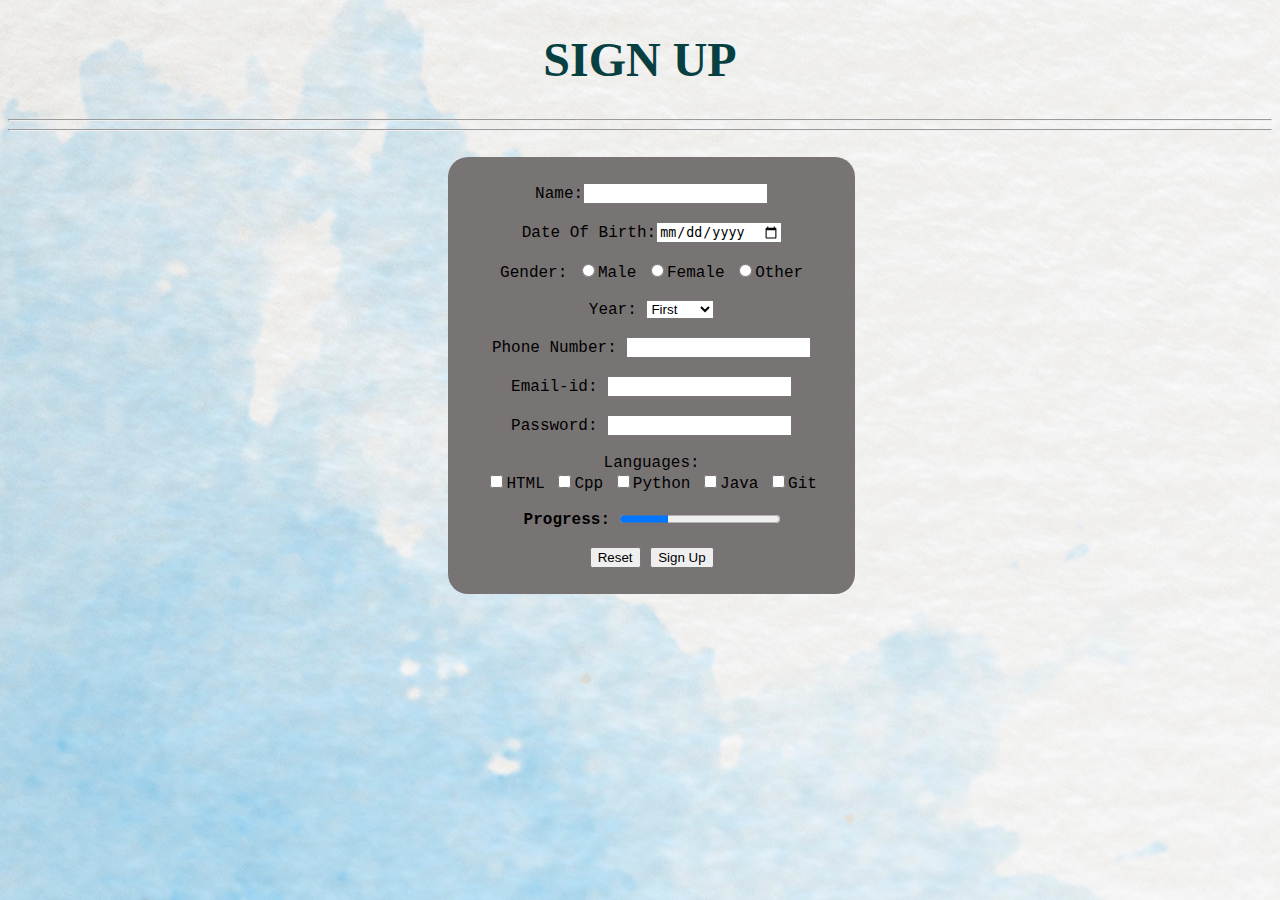
<file: bootcamp/css-1/index.html>
<!DOCTYPE html>
<html lang="en">
<head>
    <meta charset="UTF-8">
    <meta http-equiv="X-UA-Compatible" content="IE=edge">
    <meta name="viewport" content="width=device-width, initial-scale=1.0">
    <title>Document</title>
    <link rel="stylesheet" href="style.css">
</head>
<body background="bg.jpg">
    <center>
        <h1>SIGN UP</h1>
        <hr/><hr/><br/>
        <form>
        <div class="container">
            Name:<input type="text"><br/><br/>
            Date Of Birth:<input type="date"><br/><br/>
            Gender:
            <input type="radio" name="gender" id="M">Male
            <input type="radio" name="gender" id="F">Female
            <input type="radio" name="gender" id="O">Other<br/><br/>
            Year:
            <select>
            <option id="1">First</option>
            <option id="2">Second</option>
            <option id="3">Third</option>
            </select><br/><br/>
            Phone Number:
            <input type="number"><br/><br/>
            Email-id:
            <input type="text"><br/><br/>
            Password:
            <input type="password"><br/><br/>
            Languages:<br/>
            <input type="checkbox">HTML
            <input type="checkbox">Cpp
            <input type="checkbox">Python
            <input type="checkbox">Java
            <input type="checkbox">Git<br/><br/>
            <b>Progress: </b><progress value="30" max="100"></progress><br/><br/>
            <input type="reset" value="Reset">
            <input type="submit" value="Sign Up">
        </div>
        </form>
    </center>
</body>
</html>
</file>
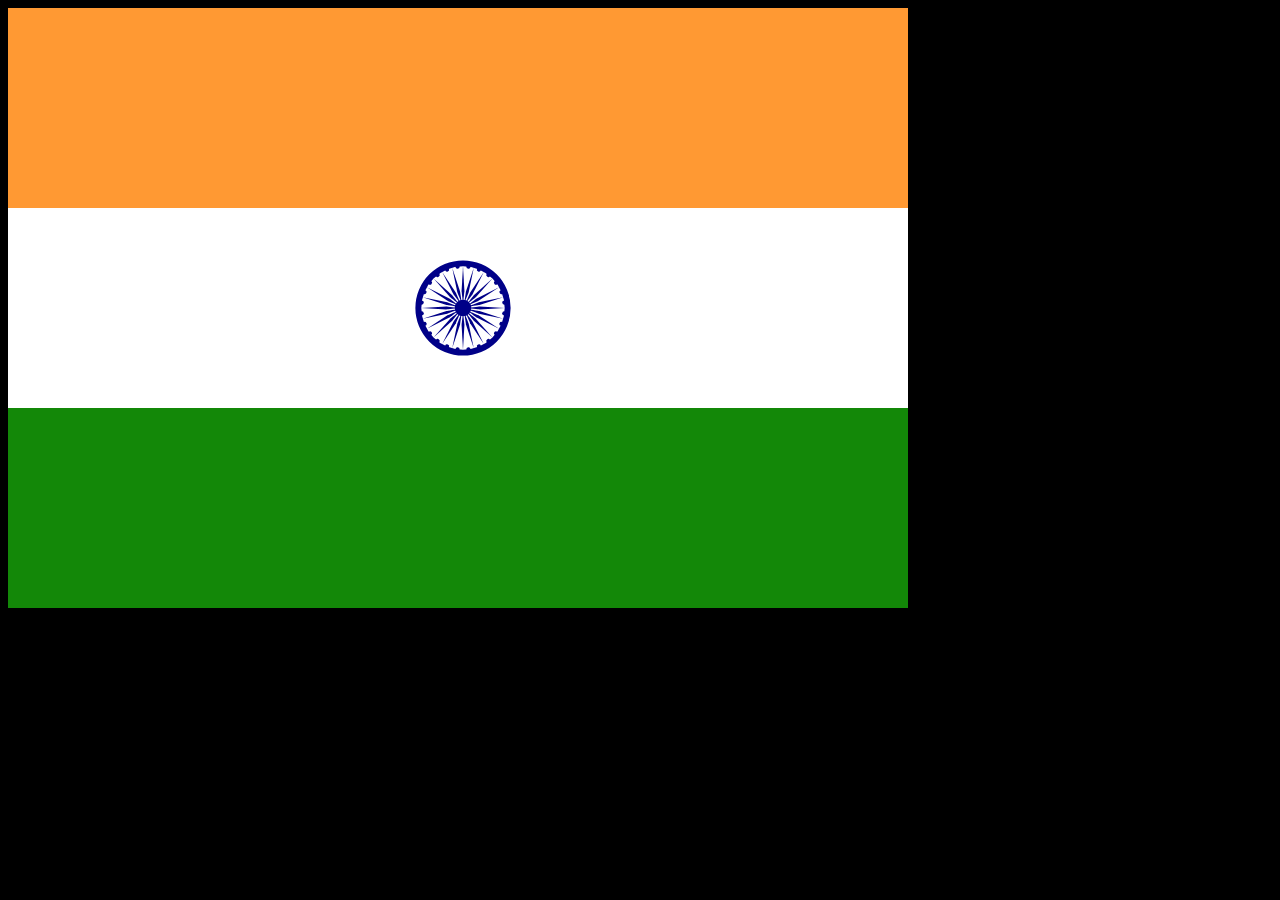
<file: bootcamp/css-2/index.html>
<!DOCTYPE html>
<html lang="en">
<head>
    <meta charset="UTF-8">
    <meta http-equiv="X-UA-Compatible" content="IE=edge">
    <meta name="viewport" content="width=device-width, initial-scale=1.0">
    <title>FLAG</title>
    <link rel="stylesheet" href="style.css">
</head>
<body>
    <div class="top"></div>
    <div class="middle">
        <div class="circle">
            <div class="img"></div>
        </div>
    </div>
    <div class="bottom"></div>
</body>
</html>
</file>
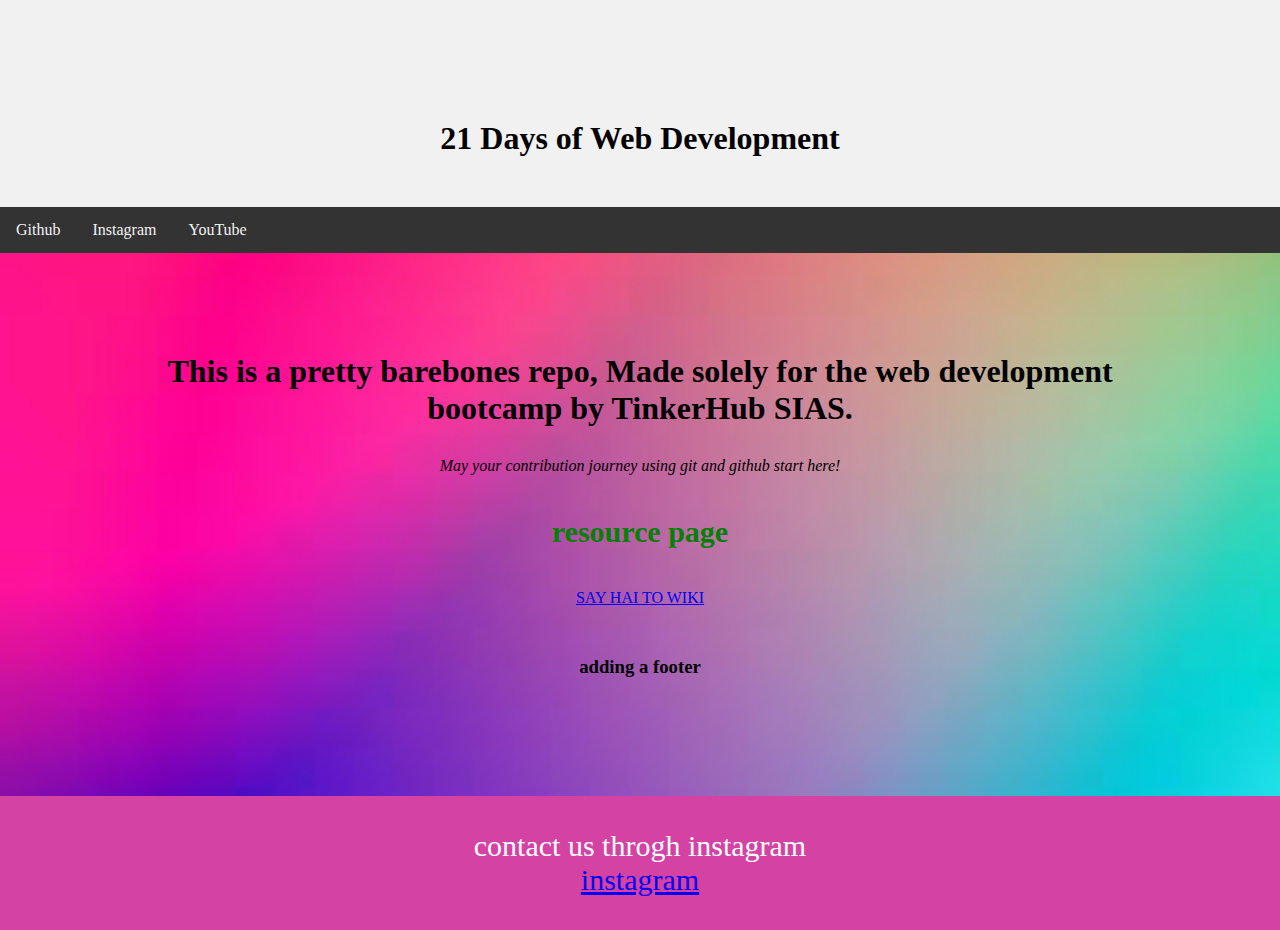
<file: bootcamp/git-1/index.html>
<html>
<head>
    <title>web dev</title>
    <style type="text/css">
    	body{
    		background-image: url("dev2.jpg");
    		background-repeat: no-repeat;
    		width: 100%;
    		height: 100%;
    		-webkit-background-size:cover;
        	-moz-background-size:cover;
        	-o-background-size: cover;
    	}
    	h1{
    		margin: 100px;
    		margin-bottom: 30px;
    	}
    	h4{
    		color: green;
    		font-size: 30px;
    	}
    	footer{
    		text-align: center;
  			padding: 3px;
  			background-color: #d442a4;
 		 	color: white;
 		 	margin-bottom: 2px;
 		 	margin-top: 10px;

    	}
    	#foot{
    		padding-bottom: 100px;
    		padding-top: 30px;
    	}
    	p{
    		font-size: 30px;
    	}
        *{
    	box-sizing: border-box;
        }
        body {
        margin: 0;
        }
        .header {
        background-color: #f1f1f1;
        padding: 20px;
        text-align: center;
        }
        .topnav {
        overflow: hidden;
        background-color: #333;
        }
        .topnav a {
        float: left;
        display: block;
        color: #f2f2f2;
        text-align: center;
        padding: 14px 16px;
        text-decoration: none;
        }
        .topnav a:hover {
        background-color: #ddd;
        color: black;
        }
        </style>
</head>
<body >
	<div class="header">
		<h1>21 Days of Web Development</h1>
	  </div>
	  
	  <div class="topnav">
		<a href="getlink.html">Github</a>
		<a href="https://www.instagram.com/techsias/">Instagram</a>
		<a href="https://youtube.com/playlist?list=PLWej1do5sIbAvIORC5Uif6_KA2CH0xxer">YouTube</a>
	  </div>
<h1 align="center">This is a pretty barebones repo, Made solely for the web development bootcamp by TinkerHub SIAS.</h1>
<p ><i><center> May your contribution journey using git and github start here!</center></i></p>
<center><h4> resource page</h4>
<a href="https://www.wikipedia.org/" >SAY HAI TO WIKI</a>
</center>
<h3 align="center" id="foot">adding a footer</h3>
<footer >
  <p >contact us throgh instagram<br>
  <a href="https://www.instagram.com/techsias/">instagram</a></p>
</footer>
</body>
</html>
</file>
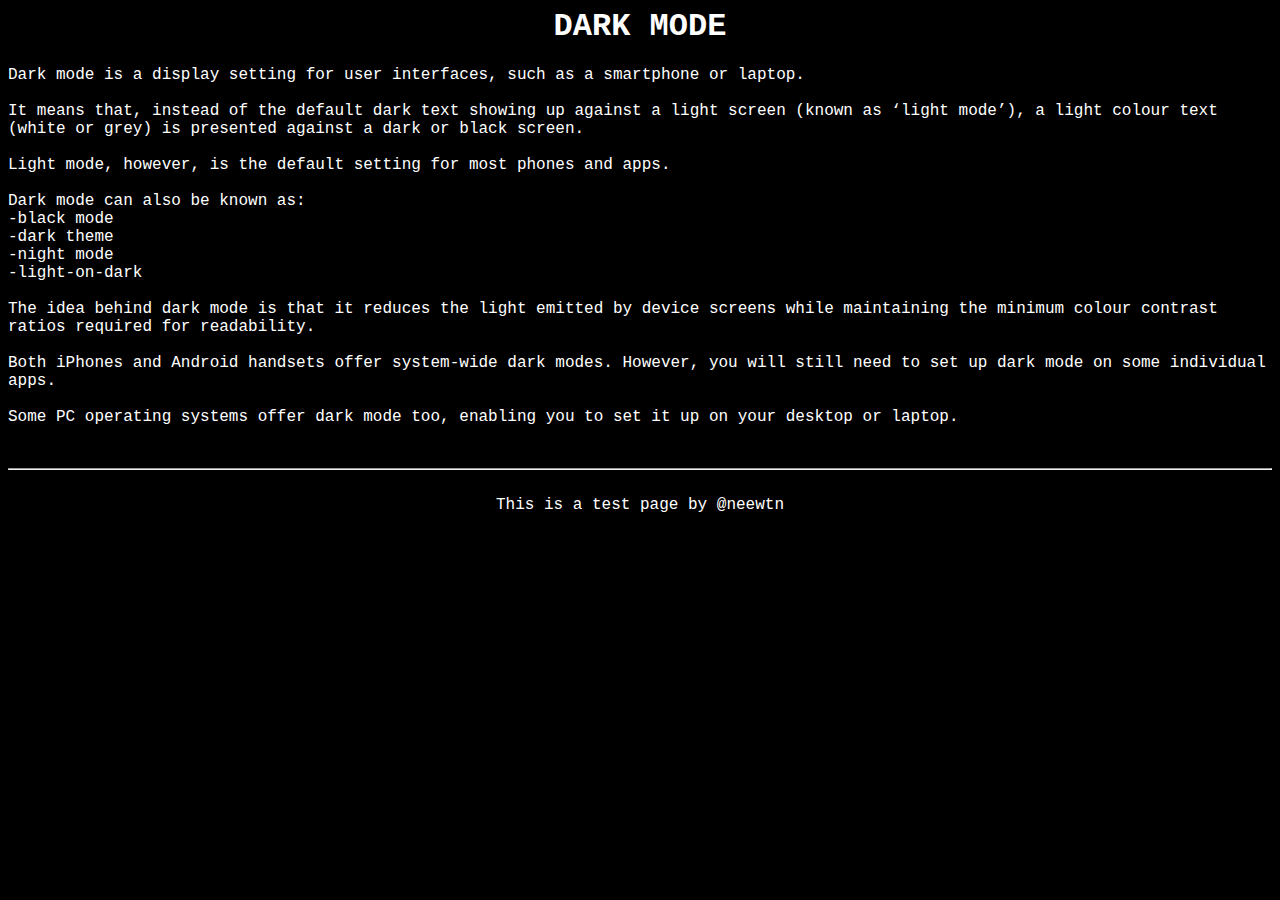
<file: bootcamp/html-1/index.html>
<html>
    <head>
        <title>HTML First Page</title>
    </head>
    <body bgcolor= #000000 ; id="first"; style="color:#ffffff ; font-family:Courier New";>
        <center>
        <h1>DARK MODE</h1>
        <p style="text-align:left";>
            Dark mode is a display setting for user interfaces, such as a smartphone or laptop.<br>
            <br>
            It means that, instead of the default dark text showing up against a light screen (known as ‘light mode’), a light colour text (white or grey) is presented against a dark or black screen.<br>
            <br>
            Light mode, however, is the default setting for most phones and apps.<br>
            <br>
            Dark mode can also be known as:<br>
            -black mode<br>
            -dark theme<br>
            -night mode<br>
            -light-on-dark<br>
            <br>
            The idea behind dark mode is that it reduces the light emitted by device screens while maintaining the minimum colour contrast ratios required for readability.<br>
            <br>
            Both iPhones and Android handsets offer system-wide dark modes. However, you will still need to set up dark mode on some individual apps.<br>
            <br>
            Some PC operating systems offer dark mode too, enabling you to set it up on your desktop or laptop.
        </p>
        <br><hr width 100% height=100px/><br/>
        This is a test page by @neewtn
        <center/>
    </body>
</html>
</file>
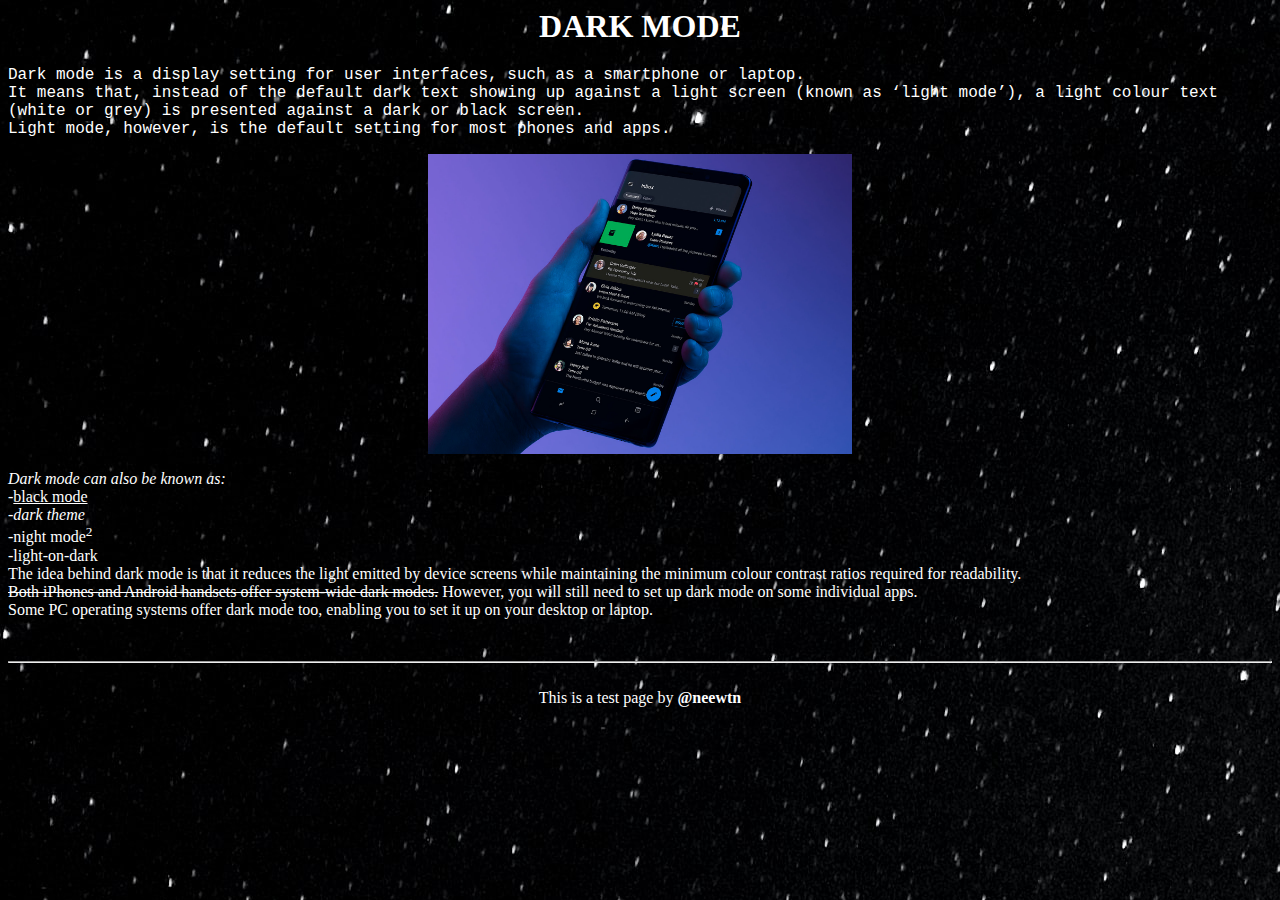
<file: bootcamp/html-2/index.html>
<html>
    <head>
        <title>DAY 2</title>
    </head>
    <body background="bg.jpg" style="color:#ffffff">
        <center>
        <h1>DARK MODE</h1>
        <p style="text-align:left ; font-family:Courier New" size="4px" >
            Dark mode is a display setting for user interfaces, such as a smartphone or laptop.<br>
            It means that, instead of the default dark text showing up against a light screen (known as ‘light mode’), a light colour text (white or grey) is presented against a dark or black screen.<br>
            Light mode, however, is the default setting for most phones and apps.
        </p>
        <img src="dark.png" alt="not found" height=300px >
        <p style="text-align:left" size="4px">        
            <i>Dark mode can also be known as:</i><br>
            -<u>black mode</u><br>
            -<em>dark theme</em><br>
            -night mode<sup>2</sup><br>
            -light-on-dark<br>
            The idea behind dark mode is that it reduces the light emitted by device screens while maintaining the minimum colour contrast ratios required for readability.<br>
            <strike>Both iPhones and Android handsets offer system-wide dark modes.</strike> However, you will still need to set up dark mode on some individual apps.<br>
            Some PC operating systems offer dark mode too, enabling you to set it up on your desktop or laptop.
        </p>
        <br><hr width 100% height=100px/><br/>
        This is a test page by <b>@neewtn</b>
        <center/>
    </body>
</html>
</file>
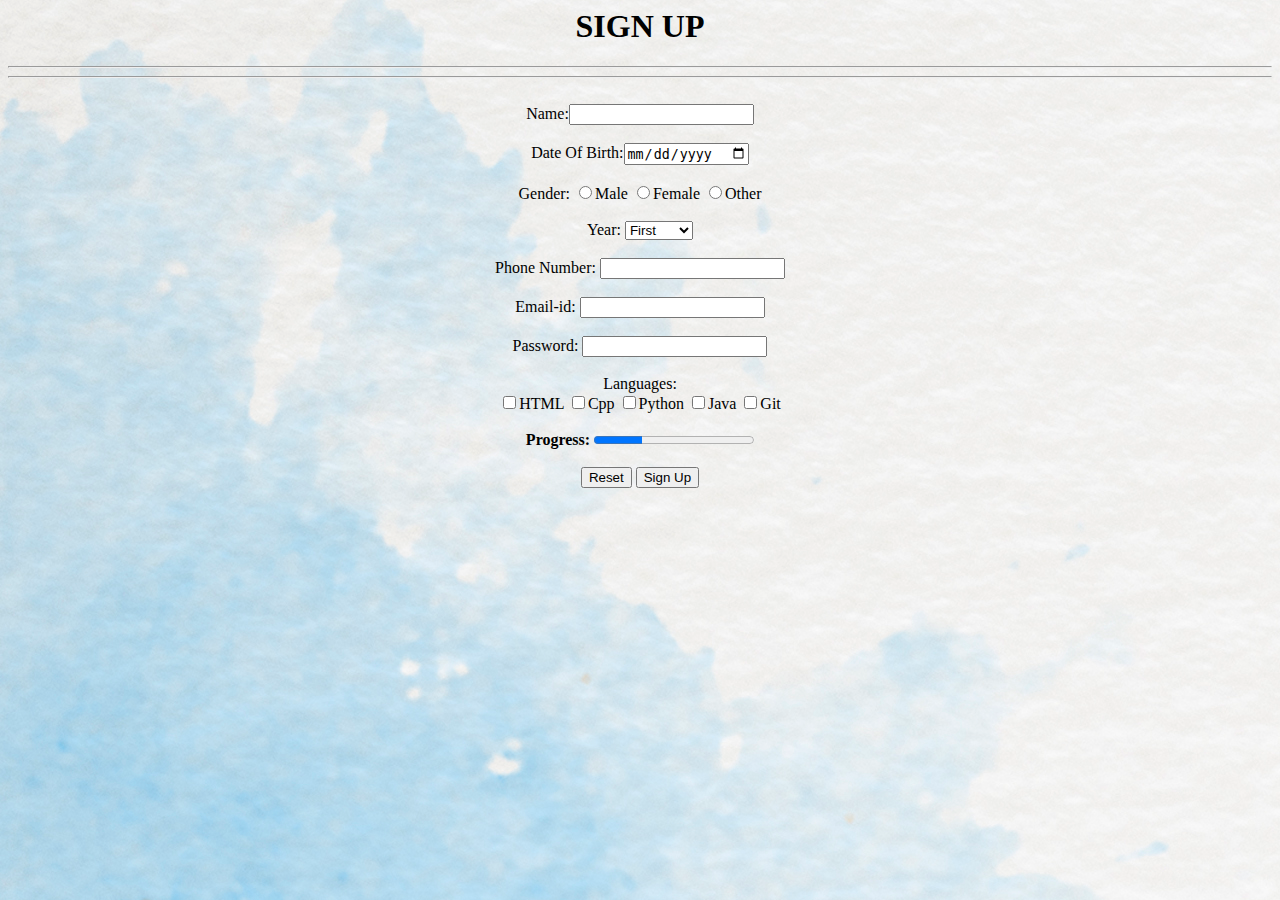
<file: bootcamp/html-4/index.html>
<html>
	<head>
		<title>SIGN UP</title>
	</head>
	<body background="bg.jpg">
	<center>
        <h1>SIGN UP</h1>
	    <hr/><hr/><br/>
        <form>
            Name:<input type="text"><br/><br/>
            Date Of Birth:<input type="date"><br/><br/>
            Gender:
            <input type="radio" name="gender" id="M">Male
            <input type="radio" name="gender" id="F">Female
            <input type="radio" name="gender" id="O">Other<br/><br/>
            Year:
            <select>
            <option id="1">First</option>
            <option id="2">Second</option>
            <option id="3">Third</option>
            </select><br/><br/>
            Phone Number:
            <input type="number"><br/><br/>
            Email-id:
            <input type="text"><br/><br/>
            Password:
            <input type="password"><br/><br/>
            Languages:<br/>
            <input type="checkbox">HTML
            <input type="checkbox">Cpp
            <input type="checkbox">Python
            <input type="checkbox">Java
            <input type="checkbox">Git<br/><br/>
            <b>Progress: </b><progress value="30" max="100"></progress><br/><br/>
            <input type="reset" value="Reset">
            <input type="submit" value="Sign Up">
        </form>
    </center>
	</body>
</html>
</file>
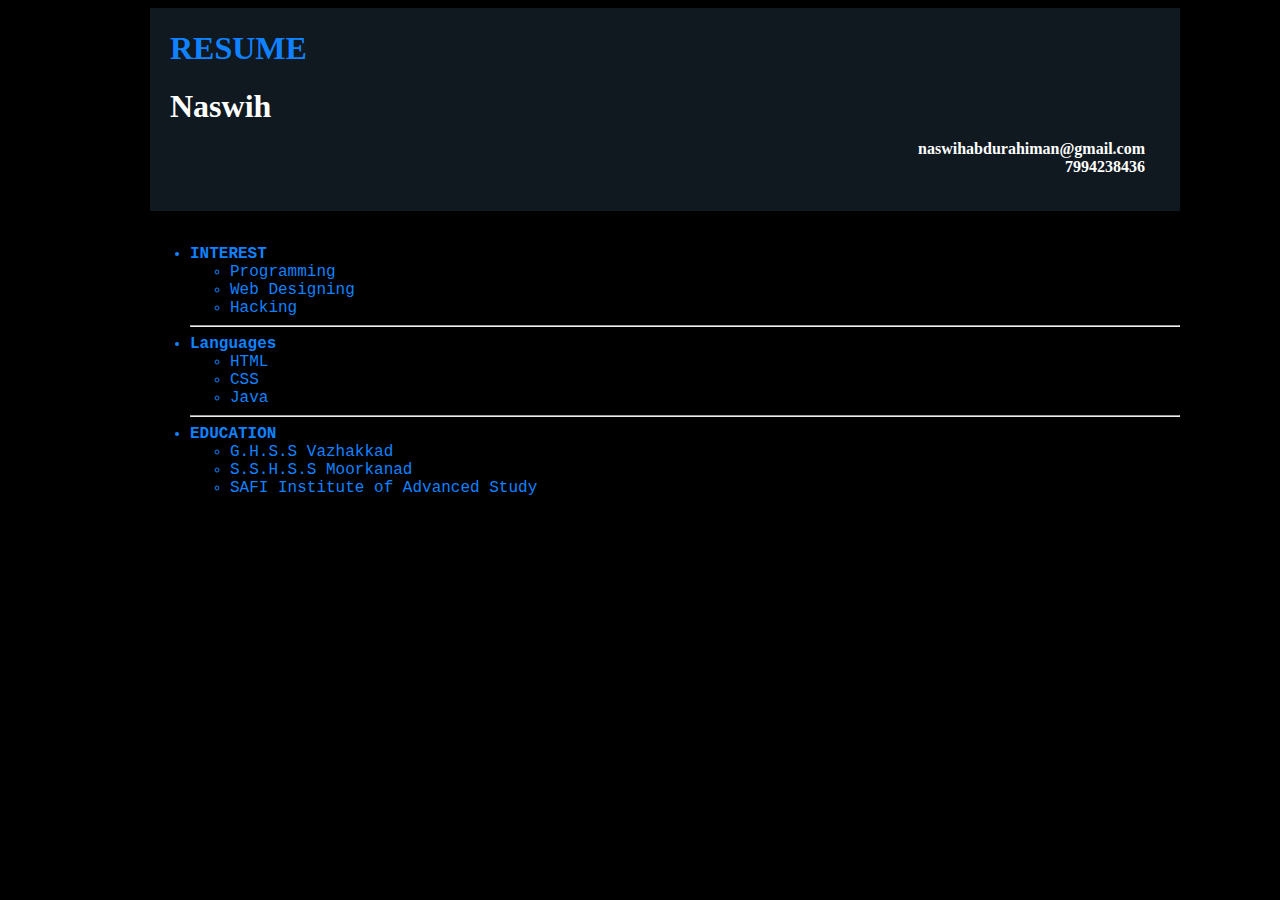
<file: bootcamp/html-5/index.html>
<html>
<head>
    <title>DAY 6</title>
</head>
<body style="margin-left: 150px ; margin-right: 100px " bgcolor="black" >
    <div style="background-color:#101820ff;padding: 20px; padding-top:0.5px">
        <font face="Trebuchet MS" color="#101820ff"><h1><b></b>RESUME</b></h1></font>
            <font face="Trebuchet MS" color="white"><b><h1 style="margin-bottom:8px">Naswih</h1></b> 
        <p align="right" style="margin: 15px 15px 15px 15px"><b>naswihabdurahiman@gmail.com</br>7994238436</b></p>
            </font>
    </div>
    <BR>
        <font face="Courier New" color="#101820ff">
        <ul>
            <b><li>INTEREST</li></b>
            <ul>
                <li>Programming</li>
                <li>Web Designing</li>
                <li>Hacking</li>
            </ul><hr>
            <b><li>Languages</li></b>
            <ul>
                <li>HTML</li>
                <li>CSS</li>
                <li>Java</li>
            </ul><hr>
            <b><li>EDUCATION</li></b>
            <ul>
                <li>G.H.S.S Vazhakkad</li>
                <li>S.S.H.S.S Moorkanad</li>
                <li>SAFI Institute of Advanced Study</li>
            </ul>
        </ul>
        </font>
</body>
</html>
</file>
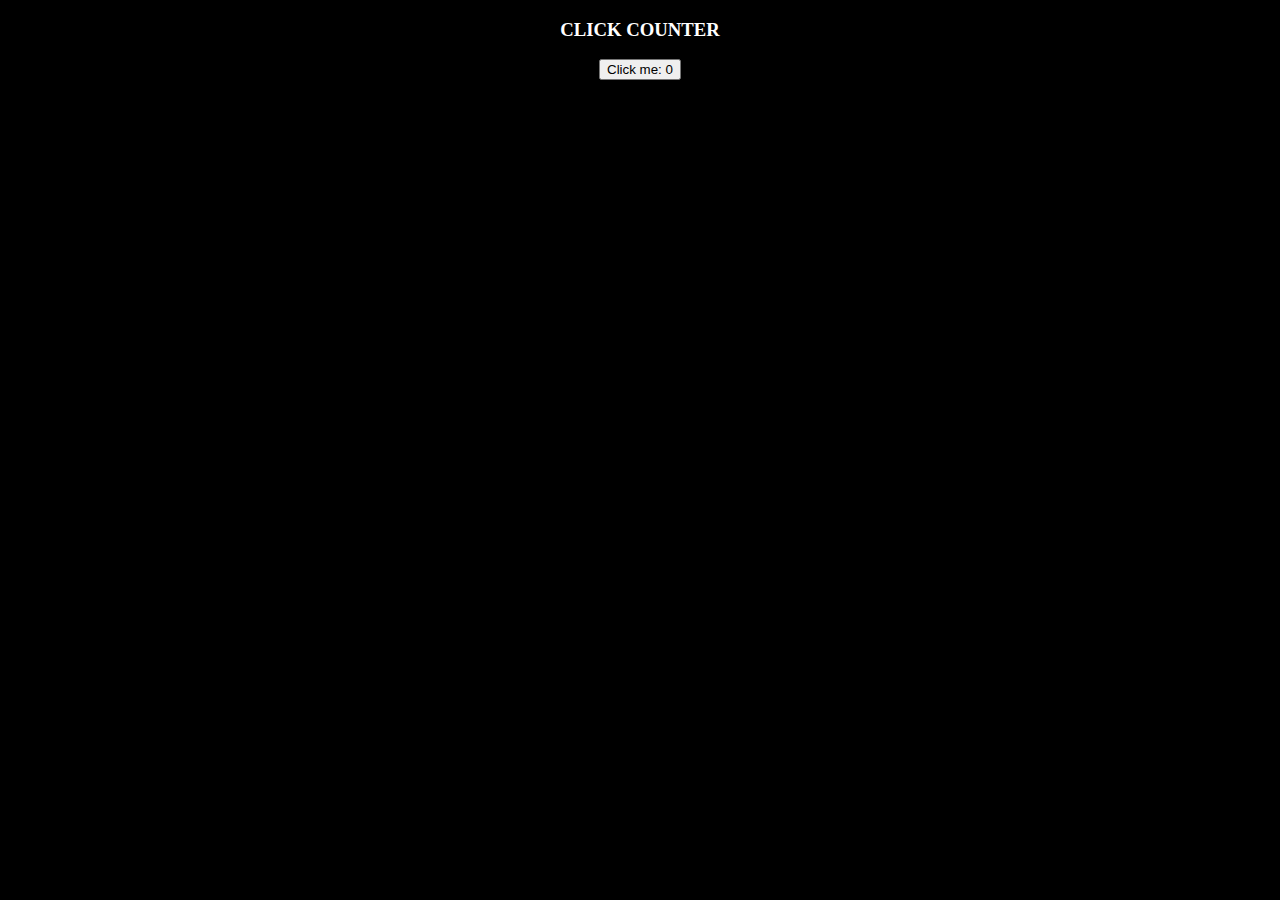
<file: bootcamp/js-5/index.html>
<!DOCTYPE html>
<html lang="en">
<head>
    <meta charset="UTF-8">
    <meta http-equiv="X-UA-Compatible" content="IE=edge">
    <meta name="viewport" content="width=device-width, initial-scale=1.0">
    <title>Document</title>
</head>
<body bgcolor="black" style="color: white; ">
    <center>
    <div class="main">
        <h3>CLICK COUNTER</h3>
        <button id="clickme">Click me: 0</button>
    </div>
    </center>
    <script src="main.js"></script>
</body>
</html>
</file>
<file: bootcamp/css-1/style.css>
.form{
    font-family: cursive;
    font-weight: bold;
    color: #414b41;
}
h1{
    font-family: 'Trebuchet MS' ;    
    font-size: 3em;
    color: #083f41;
}
.container{
    font-family:'Courier New';
    position: absolute;
    left: 35%;
    background: rgb(121, 116, 116);
    padding: 2% 3%;
    border-radius: 20px;
}
.ps{    
    color: white;
    background-color: #0d3612;
    font-size: 1em;
    font-family: -webkit-pictograph;
    font-weight: 400; border: 1px solid;
    border-color: midnightblue;
}
#pro{
    color: black;
}
</file>
<file: bootcamp/css-2/style.css>
body{
    background-color:black;
}

.top{
    width: 900px;
    height: 200px;
    background: #FF9933;
}

.middle{
    width: 900px;
    height: 200px;
    background: #FFFFFF;
}

.circle{
    position: relative;
    height: 100px;
    width: 100px;    
    left: 45%;
    top: 25%;
}
.img{
    position: relative;
    height: 100px;
    width: 100px;
    background: url(img.svg);
    background-size: cover;
}

.bottom{
    width: 900px;
    height: 200px;
    background-color: #138808;
}
</file>
